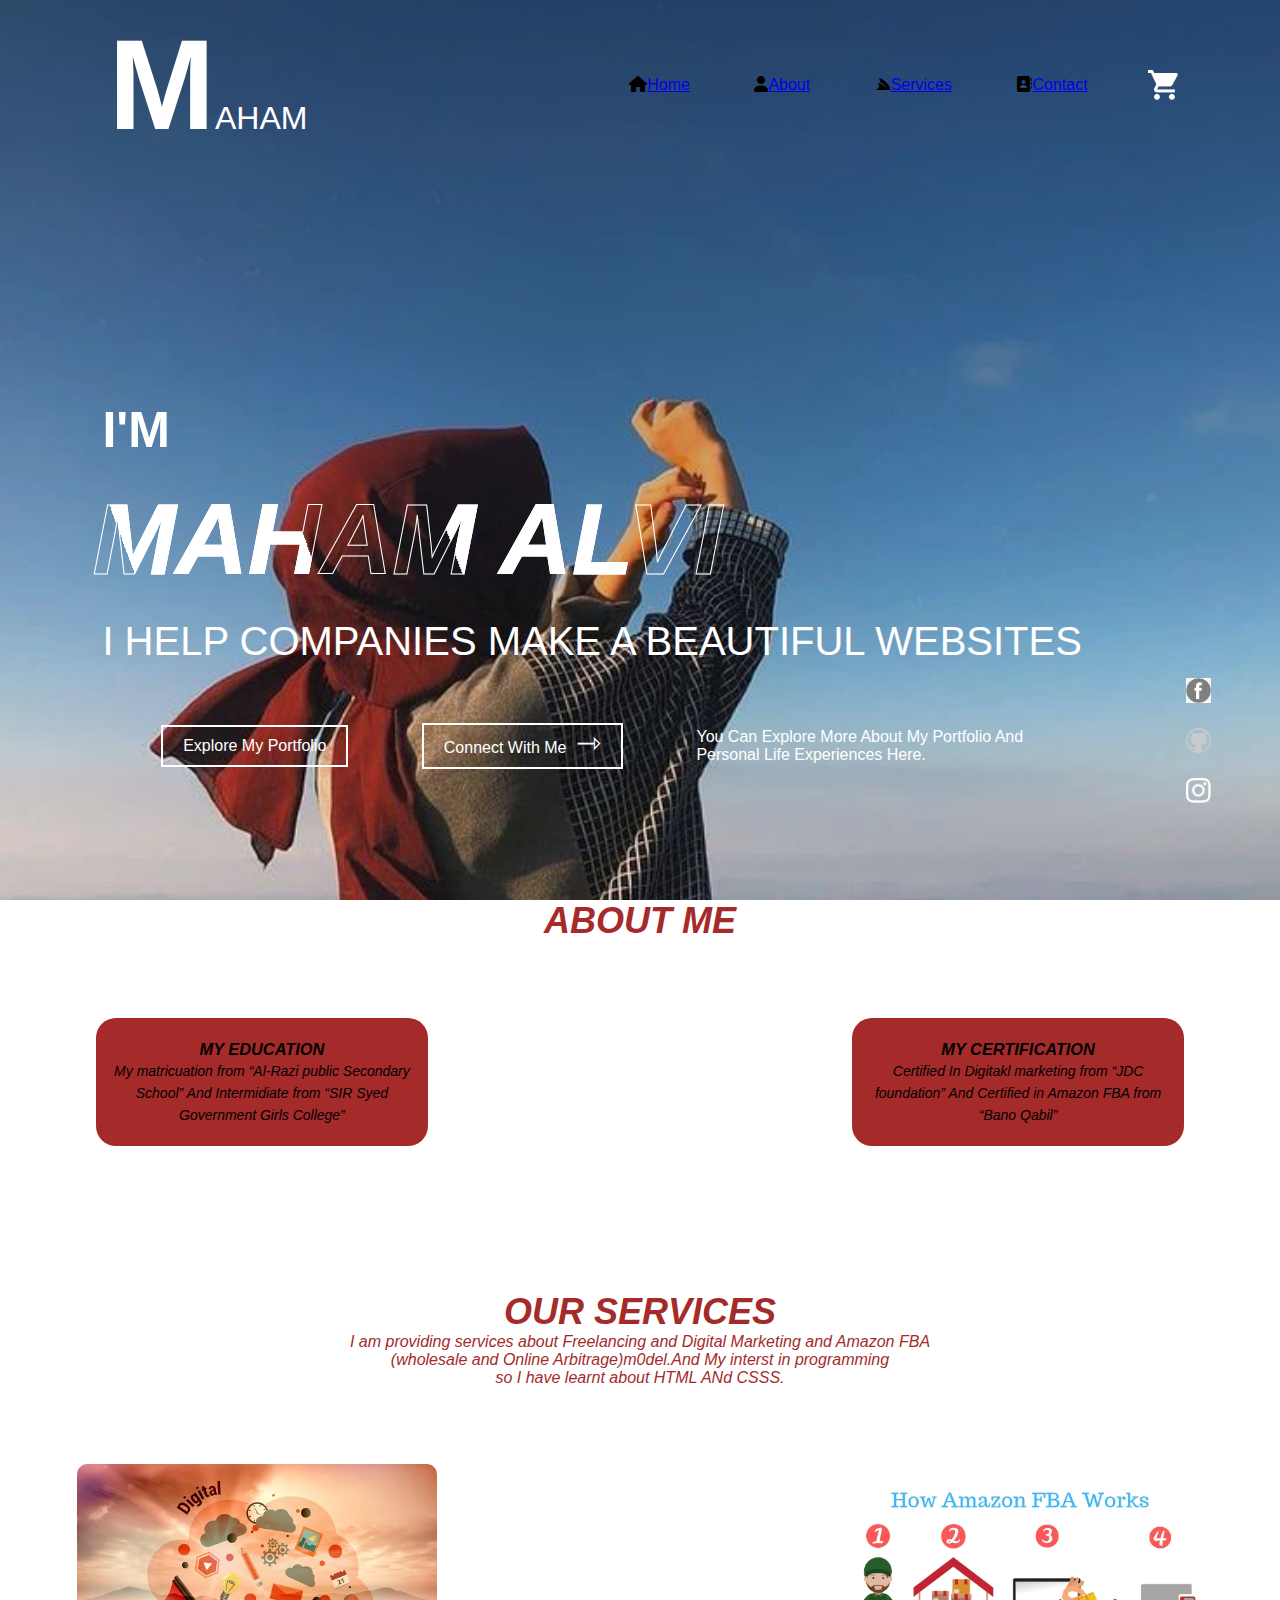
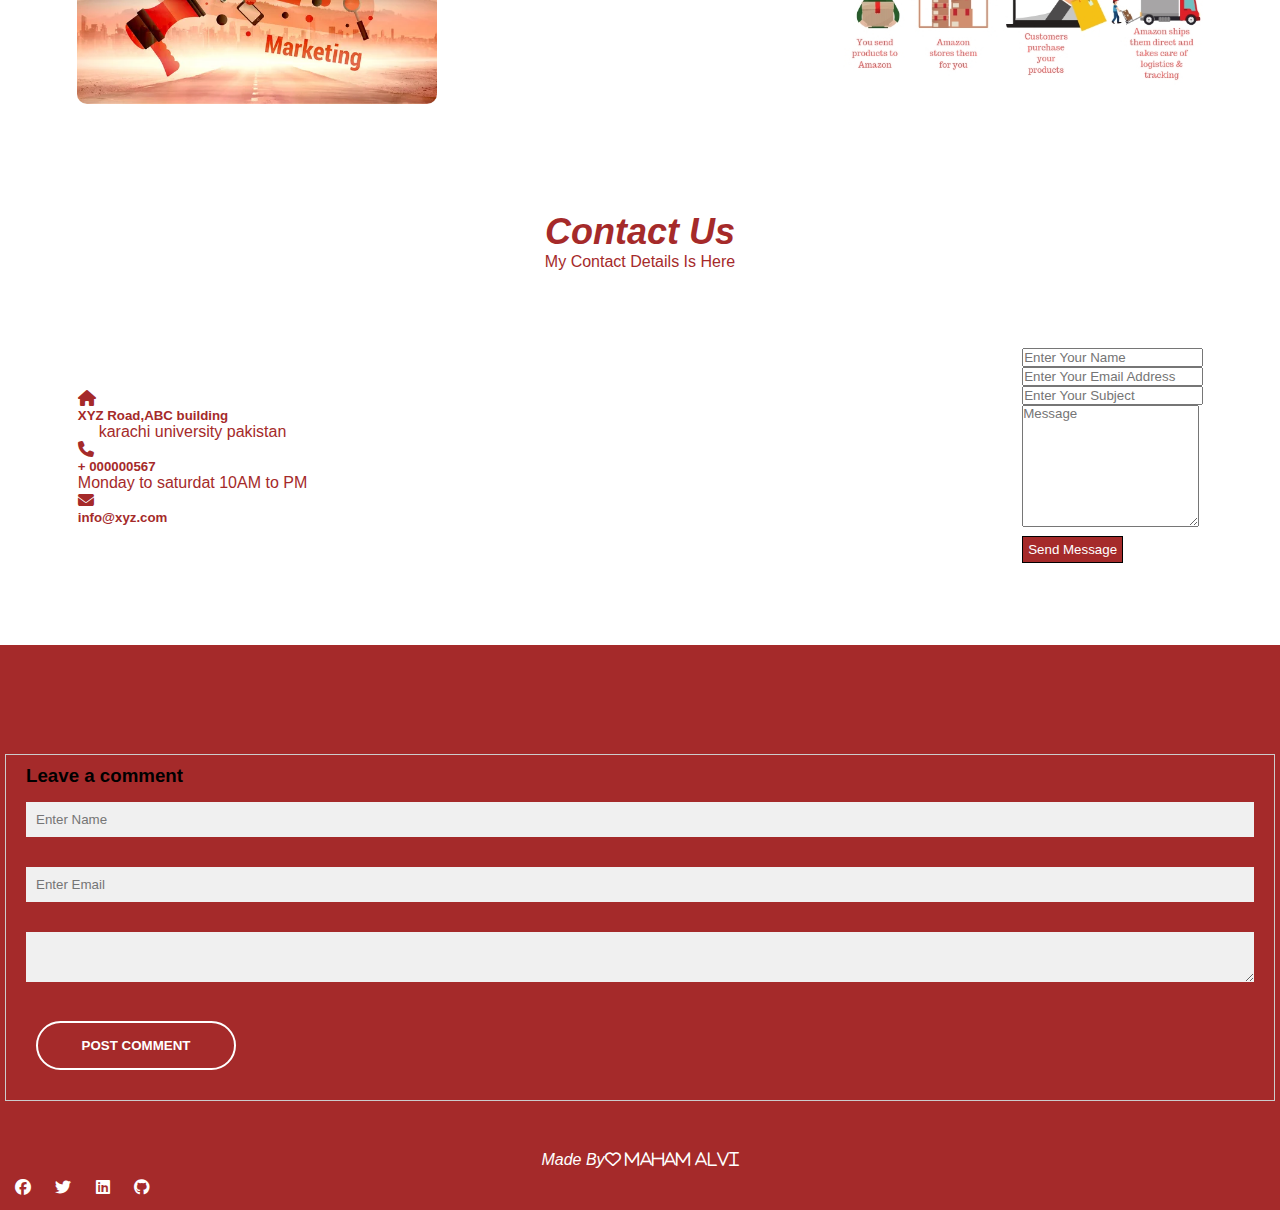
<file: user interface/index.html>
<!DOCTYPE html>
<html lang="en">
<head>
    <meta charset="UTF-8">
    <meta name="viewport" content="width=device-width, initial-scale=1.0">
    <title>USER INTERFACE</title>
    <link rel="stylesheet" href="style.css">
    <link rel="stylesheet" href="https://cdnjs.cloudflare.com/ajax/libs/font-awesome/6.4.2/css/all.min.css">

</head>
<body>

  <div class="container">
        <nav>
            <p>MAHAM</p>
            <ul>
                <li><i class="fa-solid fa-house"></i><a href="index.html">Home</a></li>
                <li><i class="fa-solid fa-user"></i><a href="about.html">About</a></li>
                <li><i class="fa-brands fa-servicestack"></i><a href="services.html">Services</a></li>
                <li><i class="fa-solid fa-address-book"></i><a href="contact.html">Contact</a></li>

            </ul>
            <img src="image/cart.png" class="cart-icon">
        </nav>
        <div class="text-box">
            <h4>I'M</h4>
            <h1>MAHAM ALVI</h1>
            <h3>I HELP COMPANIES MAKE A BEAUTIFUL WEBSITES</h3>

            
            <div class="row">
                <a href="">Explore My Portfolio</a>
                <a href="">Connect With Me <span> &#x21fe;</span></a>
                <span>You Can Explore More About My Portfolio And <br>Personal Life Experiences Here.</span>
            </div> 
        </div>
        <div class="social-icons">
            <a href="https://www.facebook.com/maham.alvi.142"><img src="image/8-81787_instagram-facebook-icon-facebook-gray-circle-logo-hd.png"></a>
            <a href="https://github.com/mahamalvi1718"><img src="image/781588.png"></a>
            <a href="https://instagram.com/maham2977/"><img src="image/instagram.png"></a>

        </div>
    </div>



    <!-- -----about--- -->
    
       <section class="about-me">
        <h1>ABOUT ME</h1>

    <div class="row">
        
        <div class="about-me-col">
            <h3>MY EDUCATION</h3>
            <p>My matricuation from <q>Al-Razi public Secondary School</q> And Intermidiate from <q>SIR Syed Government Girls College</q></p>
        </div>

    <div class="about-me-col">
        <h3>MY CERTIFICATION</h3>
        <p> Certified In Digitakl marketing  from <q>JDC foundation</q> And Certified in Amazon FBA from <q>Bano Qabil</q></p>
    </div>
    </section>
<!-- ---services--- -->

    <section class="services">
        <h1>OUR SERVICES</h1>
        <h4>I am providing services about Freelancing and Digital Marketing and Amazon FBA<br /> (wholesale and Online Arbitrage)m0del.And My interst in programming<br /> so I have learnt about HTML ANd CSSS.</h4>

        <div class="row">
            <div class="services-col">
                <img src="image/depositphotos_76122755-stock-photo-composite-image-of-digital-marketing.jpg">
                <div class="layer">
                    <h3>DIGITAL MARKETING</h3>
                </div>
            </div>
            <div class="services-col">
                <img src="image/How-Amazon-FBA-Works.jpg">
                <div class="layer">
                    <h3>AMAZON FBA</h3>
                </div>
                </div>
        </div>
    </section>


</section>


<div class="contact-us">
    <center><h1>Contact Us</h1></center>
    <p>My Contact Details Is Here</p>

    <div class="row">
        <div class="contact-col">
            <div>
                <i class="fa-solid fa-house"></i>   
                <span>
                <h5>XYZ Road,ABC building</h5>
                 <p>karachi university pakistan</p>
                </span>
            </div>
            <div>
                <i class="fa-solid fa-phone"></i>                    <span>
                    <h5>+ 000000567</h5>
                    <p>Monday to saturdat 10AM to PM</p>
                </span>
            </div>
            <div>
                <i class="fa-solid fa-envelope"></i>                    <span>
                    <h5>info@xyz.com</h5>
                </span>
            </div>


        </div>
        <div class="contact-col"></div>
       <form class="form">
        <input type="Nmae" placeholder="Enter Your Name" required>
        <br />
        <input type="Email" placeholder="Enter Your Email Address" required>
        <br />
        <input type="text" placeholder="Enter Your Subject" required>
        <br />
        <textarea  rows="8" placeholder="Message" required></textarea>
        <br />
        <button type="submit" class="hero-btn" red-btn>Send Message</button>
        <br />
       </form>  
    </div>
</div>


<!-- -------footer--- -->
<section class="footer">
    <br>
    <br>
    <br>



<div class="comment-box">
    <h3>Leave a comment</h3>
    <form class="comment-form">
        <input type="text" placeholder="Enter Name">
        <input type="emial" placeholder="Enter Email">
        <textarea "rows="5" placeholder="Your Comment">
        </textarea>
        <button type="submit" class="hero-btn">POST COMMENT</button>
    </form>
 </div>
 </div>
 <div class="made">
    <p id="made">Made By<i class="fa-regular fa-heart"> Maham Alvi</i></p>
    </div>

 <div class="icons">
    <i class="fa-brands fa-facebook"></i>
    <i class="fa-brands fa-twitter"></i>
    <i class="fa-brands fa-linkedin"></i>
    <i class="fa-brands fa-github"></i>
</div>


</section>
    

</body>
</html
</file>
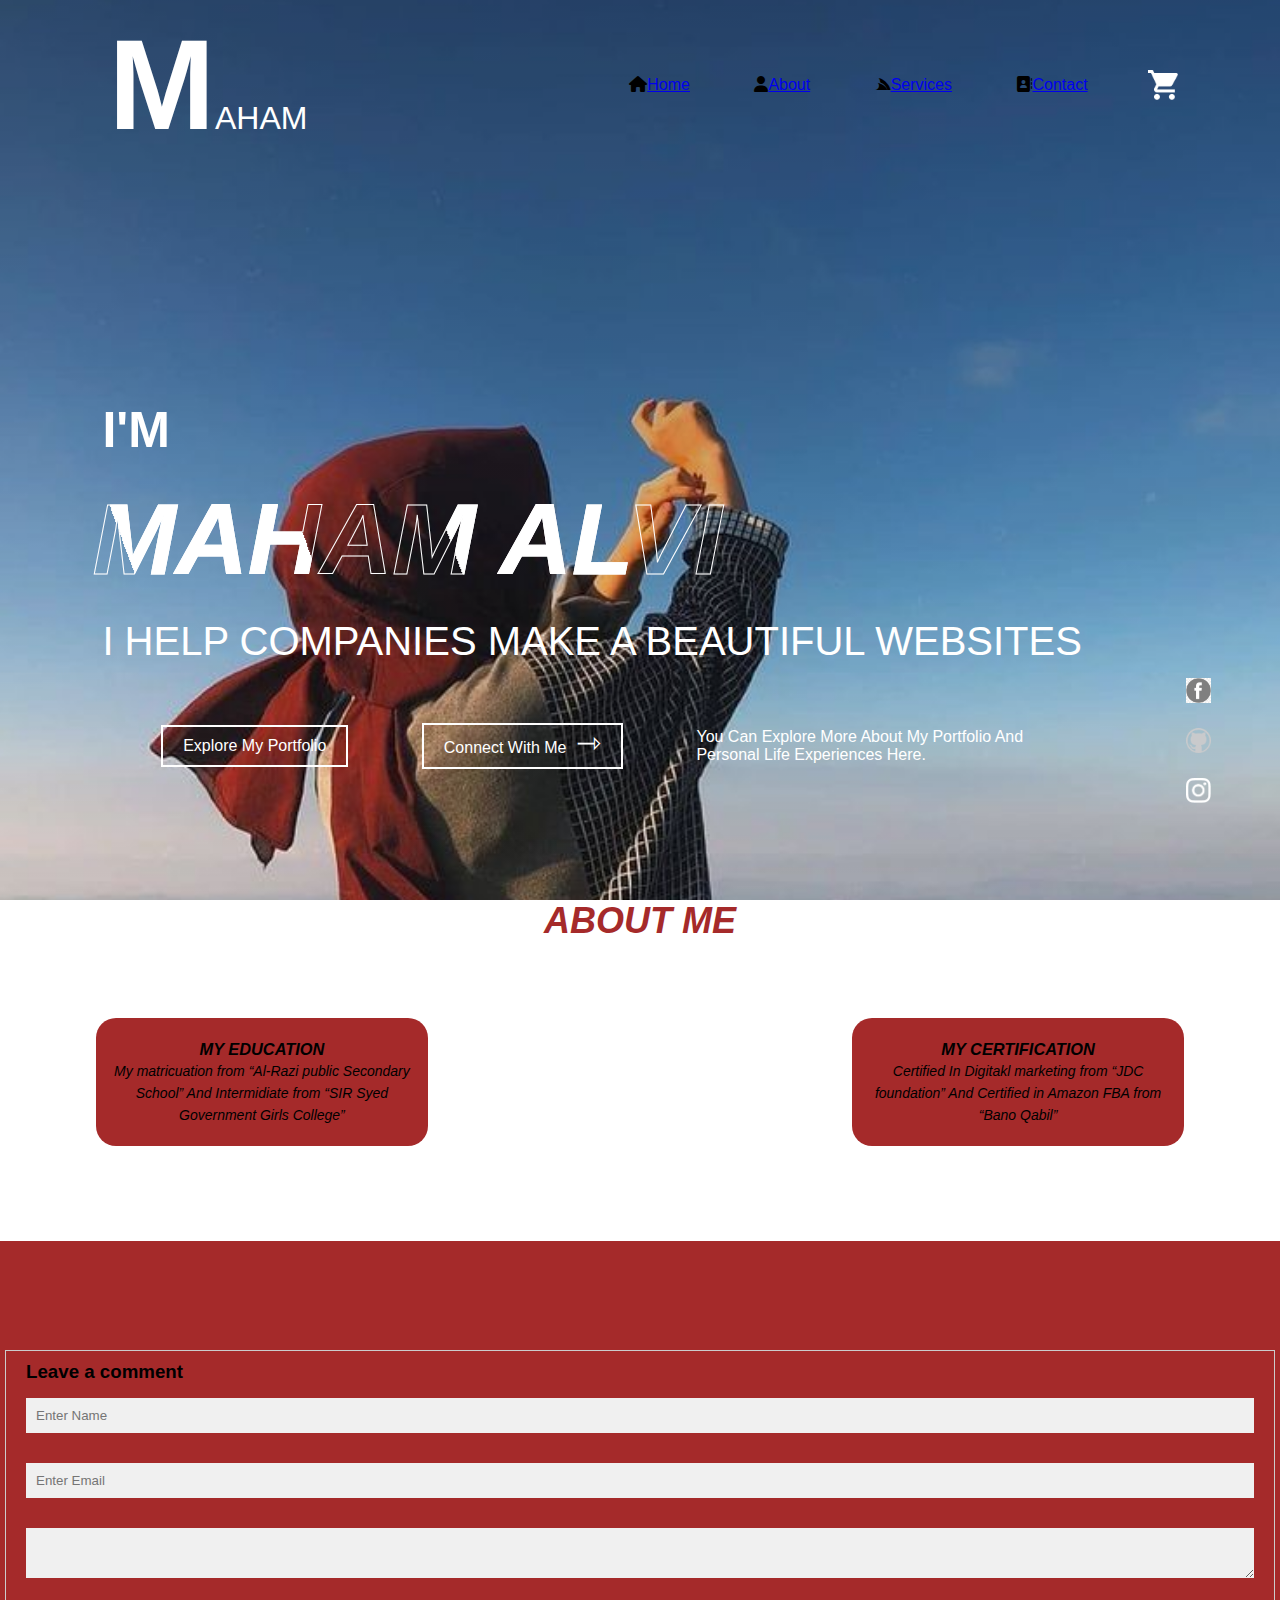
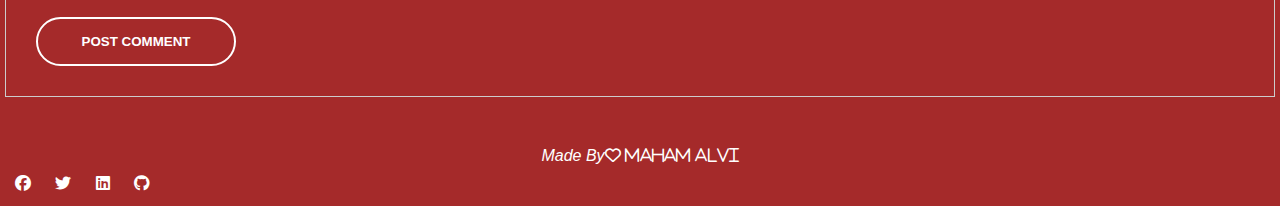
<file: user interface/about.html>
<!DOCTYPE html>
<html lang="en">
<head>
    <meta charset="UTF-8">
    <meta name="viewport" content="width=device-width, initial-scale=1.0">
    <title>USER INTERFACE</title>
    <link rel="stylesheet" href="style.css">
    <link rel="stylesheet" href="https://cdnjs.cloudflare.com/ajax/libs/font-awesome/6.4.2/css/all.min.css">

</head>
<body>
    <section>
        <div class="container">
            <nav>
                <p>MAHAM</p>
                <ul>
                    <li><i class="fa-solid fa-house"></i><a href="index.html">Home</a></li>
                    <li><i class="fa-solid fa-user"></i><a href="about.html">About</a></li>
                    <li><i class="fa-brands fa-servicestack"></i><a href="services.html">Services</a></li>
                    <li><i class="fa-solid fa-address-book"></i><a href="contact.html">Contact</a></li>
    
                </ul>
                <img src="image/cart.png" class="cart-icon">
            </nav>
            <div class="text-box">
                <h4>I'M</h4>
                <h1>MAHAM ALVI</h1>
                <h3>I HELP COMPANIES MAKE A BEAUTIFUL WEBSITES</h3>
    
                
                <div class="row">
                    <a href="">Explore My Portfolio</a>
                    <a href="">Connect With Me <span> &#x21fe;</span></a>
                    <span>You Can Explore More About My Portfolio And <br>Personal Life Experiences Here.</span>
                </div> 
            </div>
            <div class="social-icons">
                <a href="https://www.facebook.com/maham.alvi.142"><img src="image/8-81787_instagram-facebook-icon-facebook-gray-circle-logo-hd.png"></a>
                <a href="https://github.com/mahamalvi1718"><img src="image/781588.png"></a>
                <a href="https://instagram.com/maham2977/"><img src="image/instagram.png"></a>
    
            </div>
        </div>
    
    
    
       <section class="about-me">
        <h1>ABOUT ME</h1>

    <div class="row">
        
        <div class="about-me-col">
            <h3>MY EDUCATION</h3>
            <p>My matricuation from <q>Al-Razi public Secondary School</q> And Intermidiate from <q>SIR Syed Government Girls College</q></p>
        </div>
    <div class="about-me-col">
        <h3>MY CERTIFICATION</h3>
        <p> Certified In Digitakl marketing  from <q>JDC foundation</q> And Certified in Amazon FBA from <q>Bano Qabil</q></p>
    </div>
    </section>


<!-- ---foooter--- -->

<section class="footer">
    <br>
    <br>
    <br>



<div class="comment-box">
    <h3>Leave a comment</h3>
    <form class="comment-form">
        <input type="text" placeholder="Enter Name">
        <input type="emial" placeholder="Enter Email">
        <textarea "rows="5" placeholder="Your Comment">
        </textarea>
        <button type="submit" class="hero-btn">POST COMMENT</button>
    </form>
 </div>
 </div>
 <div class="made">
    <p id="made">Made By<i class="fa-regular fa-heart"> Maham Alvi</i></p>
    </div>

 <div class="icons">
    <i class="fa-brands fa-facebook"></i>
    <i class="fa-brands fa-twitter"></i>
    <i class="fa-brands fa-linkedin"></i>
    <i class="fa-brands fa-github"></i>
</div>


</section>


</body>
</html
</file>
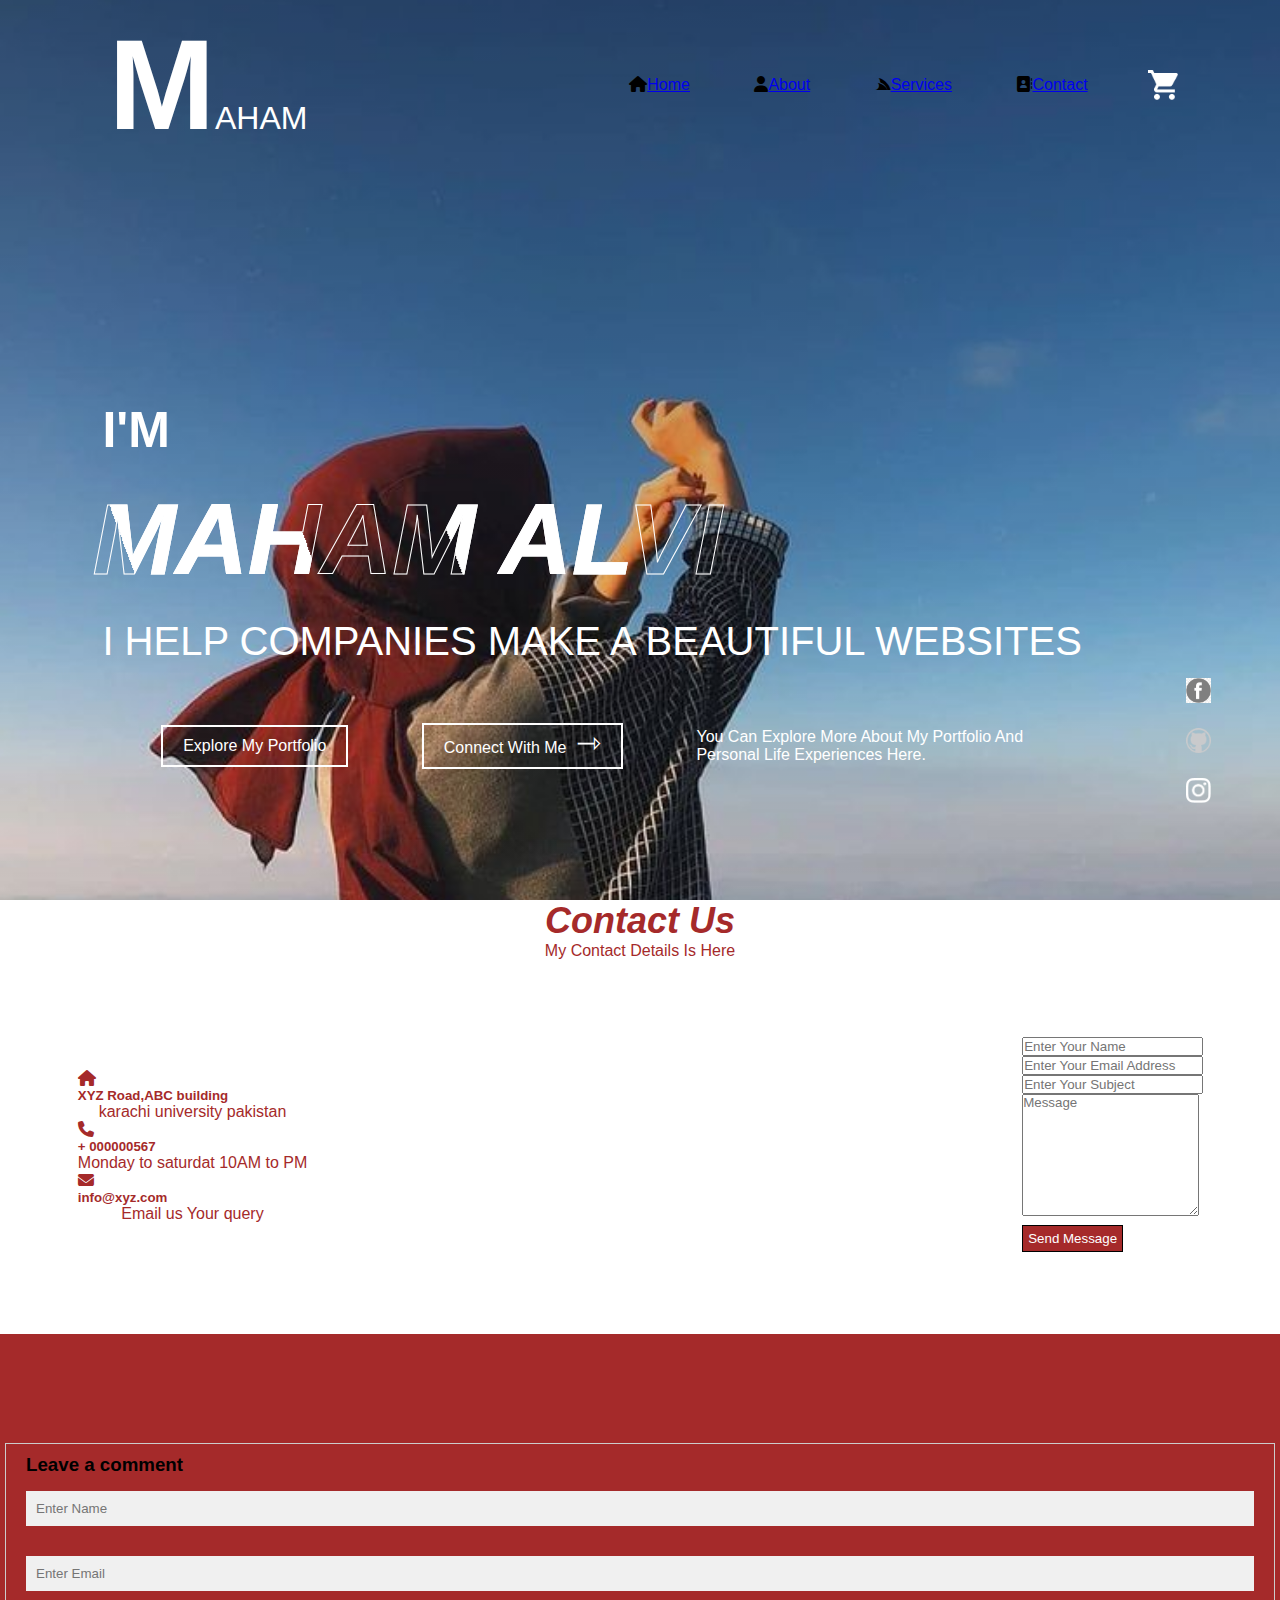
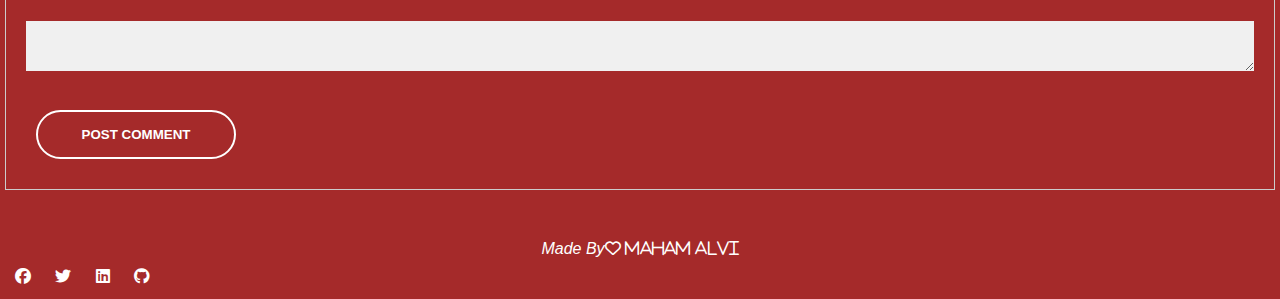
<file: user interface/contact.html>
<!DOCTYPE html>
<html lang="en">
<head>
    <meta charset="UTF-8">
    <meta name="viewport" content="width=device-width, initial-scale=1.0">
    <title>USER INTERFACE</title>
    <link rel="stylesheet" href="style.css">
    <link rel="stylesheet" href="https://cdnjs.cloudflare.com/ajax/libs/font-awesome/6.4.2/css/all.min.css">

</head>
<body>
    <div class="container">
        <nav>
            <p>MAHAM</p>
            <ul>
                <li><i class="fa-solid fa-house"></i><a href="index.html">Home</a></li>
                <li><i class="fa-solid fa-user"></i><a href="about.html">About</a></li>
                <li><i class="fa-brands fa-servicestack"></i><a href="services.html">Services</a></li>
                <li><i class="fa-solid fa-address-book"></i><a href="contact.html">Contact</a></li>

            </ul>
            <img src="image/cart.png" class="cart-icon">
        </nav>
        <div class="text-box">
            <h4>I'M</h4>
            <h1>MAHAM ALVI</h1>
            <h3>I HELP COMPANIES MAKE A BEAUTIFUL WEBSITES</h3>

            
            <div class="row">
                <a href="">Explore My Portfolio</a>
                <a href="">Connect With Me <span> &#x21fe;</span></a>
                <span>You Can Explore More About My Portfolio And <br>Personal Life Experiences Here.</span>
            </div> 
        </div>
        <div class="social-icons">
            <a href="https://www.facebook.com/maham.alvi.142"><img src="image/8-81787_instagram-facebook-icon-facebook-gray-circle-logo-hd.png"></a>
            <a href="https://github.com/mahamalvi1718"><img src="image/781588.png"></a>
            <a href="https://instagram.com/maham2977/"><img src="image/instagram.png"></a>

        </div>
    </div>


    </section>

    <section class="contact-us">
        <center><h1>Contact Us</h1></center>
        <p>My Contact Details Is Here</p>


        <div class="row">
            <div class="contact-col">
                <div>
                    <i class="fa-solid fa-house"></i>   
                    <span>
                    <h5>XYZ Road,ABC building</h5>
                     <p>karachi university pakistan</p>
                    </span>
                </div>
                <div>
                    <i class="fa-solid fa-phone"></i>                    <span>
                        <h5>+ 000000567</h5>
                        <p>Monday to saturdat 10AM to PM</p>
                    </span>
                </div>
                <div>
                    <i class="fa-solid fa-envelope"></i>                    <span>
                        <h5>info@xyz.com</h5>
                        <p>Email us Your query</p>
                    </span>
                </div>


            </div>
            <div class="contact-col"></div>
           <form class="form">
            <input type="Nmae" placeholder="Enter Your Name" required>
            <br />
            <input type="Email" placeholder="Enter Your Email Address" required>
            <br />
            <input type="text" placeholder="Enter Your Subject" required>
            <br />
            <textarea  rows="8" placeholder="Message" required></textarea>
            <br />
            <button type="submit" class="hero-btn" red-btn>Send Message</button>
            <br />
           </form>  
        </div>
    </section>


<!-- ---foooter--- -->
<section class="footer">
    <br>
    <br>
    <br>



<div class="comment-box">
    <h3>Leave a comment</h3>
    <form class="comment-form">
        <input type="text" placeholder="Enter Name">
        <input type="emial" placeholder="Enter Email">
        <textarea "rows="5" placeholder="Your Comment">
        </textarea>
        <button type="submit" class="hero-btn">POST COMMENT</button>
    </form>
 </div>
 </div>
 <div class="made">
    <p id="made">Made By<i class="fa-regular fa-heart"> Maham Alvi</i></p>
    </div>

 <div class="icons">
    <i class="fa-brands fa-facebook"></i>
    <i class="fa-brands fa-twitter"></i>
    <i class="fa-brands fa-linkedin"></i>
    <i class="fa-brands fa-github"></i>
</div>


</section>


    

</body>
</html
</file>
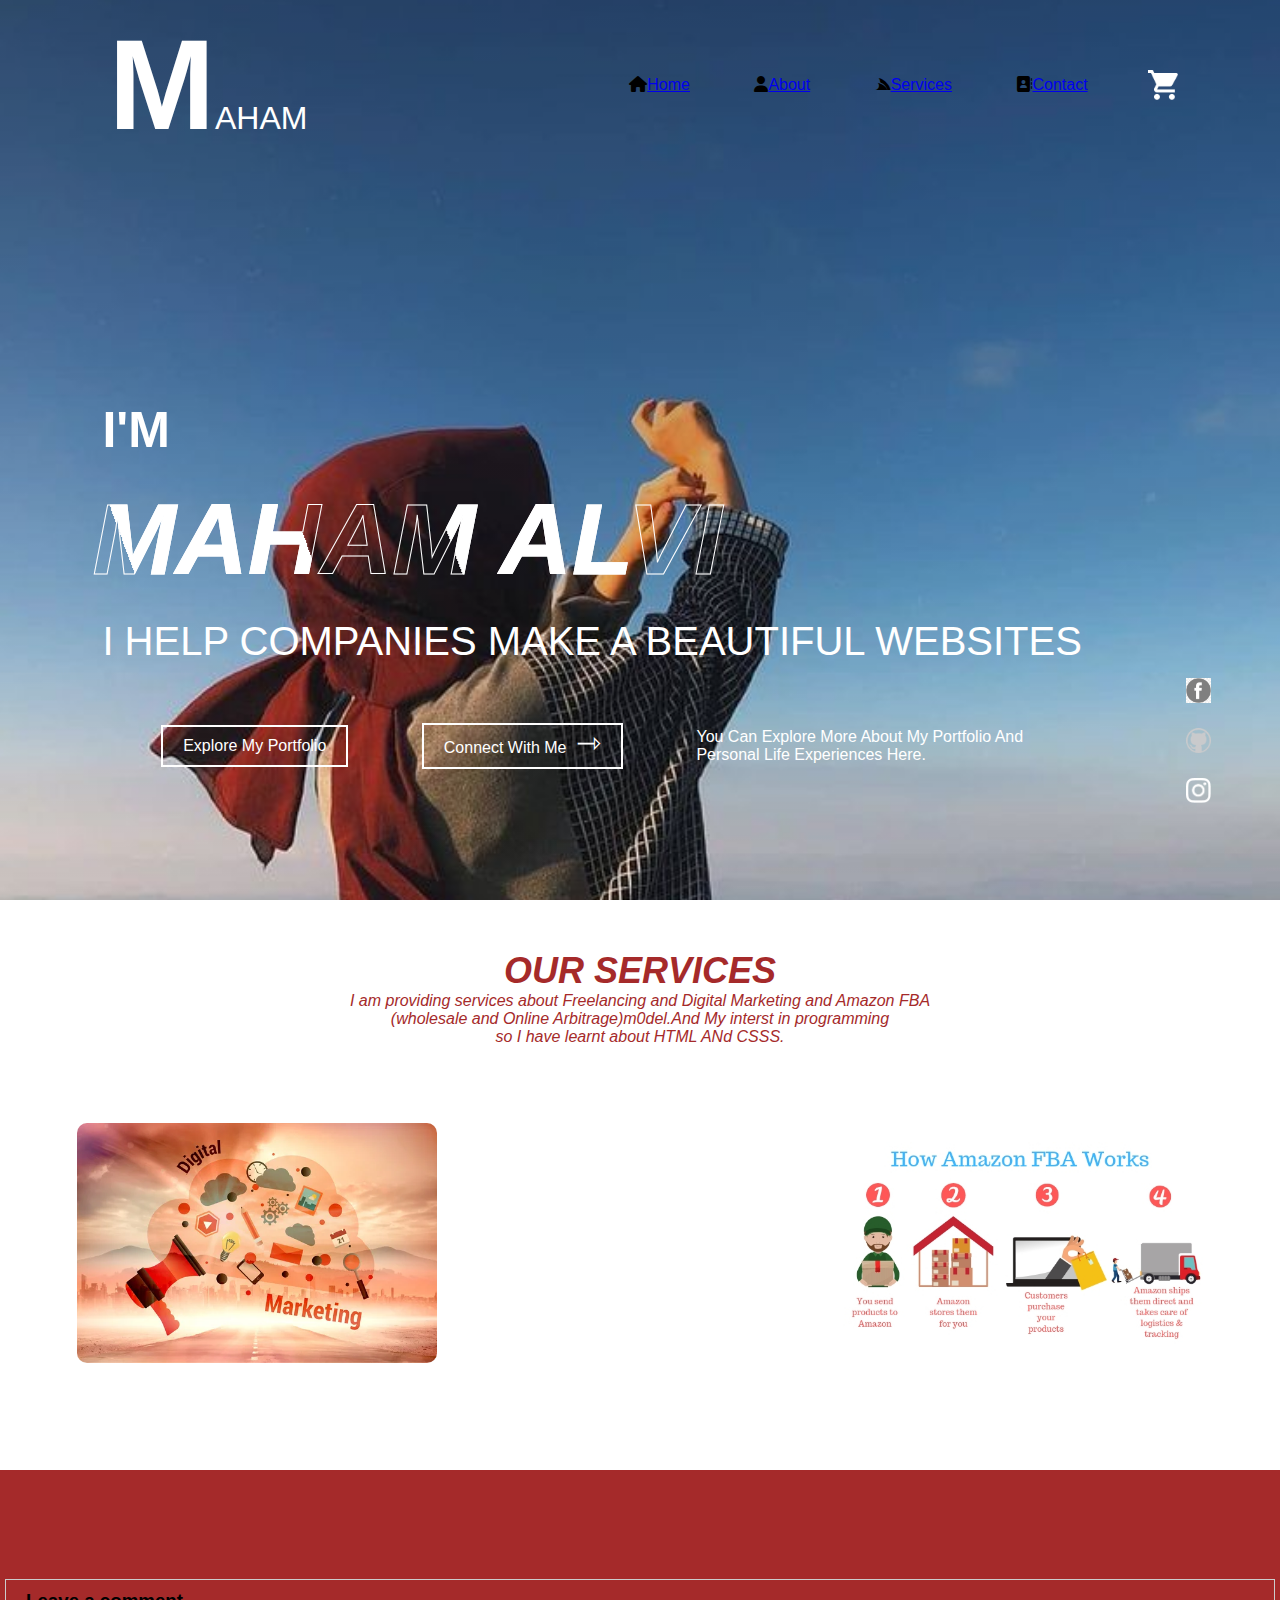
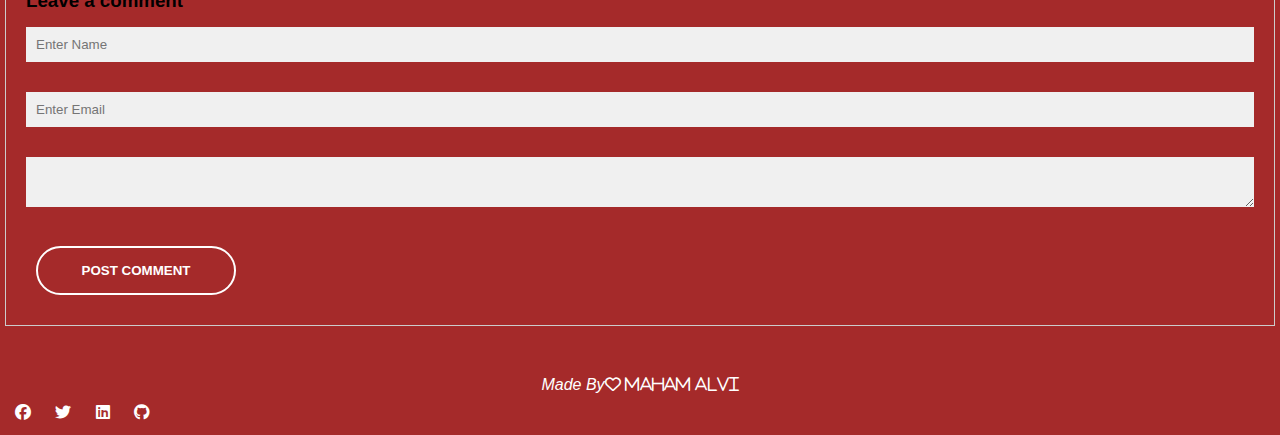
<file: user interface/services.html>
<!DOCTYPE html>
<html lang="en">
<head>
    <meta charset="UTF-8">
    <meta name="viewport" content="width=device-width, initial-scale=1.0">
    <title>USER INTERFACE</title>
    <link rel="stylesheet" href="style.css">
    <link rel="stylesheet" href="https://cdnjs.cloudflare.com/ajax/libs/font-awesome/6.4.2/css/all.min.css">

</head>
<body>
    <div class="container">
        <nav>
            <p>MAHAM</p>
            <ul>
                <li><i class="fa-solid fa-house"></i><a href="index.html">Home</a></li>
                <li><i class="fa-solid fa-user"></i><a href="about.html">About</a></li>
                <li><i class="fa-brands fa-servicestack"></i><a href="services.html">Services</a></li>
                <li><i class="fa-solid fa-address-book"></i><a href="contact.html">Contact</a></li>

            </ul>
            <img src="image/cart.png" class="cart-icon">
        </nav>
        <div class="text-box">
            <h4>I'M</h4>
            <h1>MAHAM ALVI</h1>
            <h3>I HELP COMPANIES MAKE A BEAUTIFUL WEBSITES</h3>

            
            <div class="row">
                <a href="">Explore My Portfolio</a>
                <a href="">Connect With Me <span> &#x21fe;</span></a>
                <span>You Can Explore More About My Portfolio And <br>Personal Life Experiences Here.</span>
            </div> 
        </div>
        <div class="social-icons">
            <a href="https://www.facebook.com/maham.alvi.142"><img src="image/8-81787_instagram-facebook-icon-facebook-gray-circle-logo-hd.png"></a>
            <a href="https://github.com/mahamalvi1718"><img src="image/781588.png"></a>
            <a href="https://instagram.com/maham2977/"><img src="image/instagram.png"></a>

        </div>
    </div>


       </section>
    
       <section class="services">
        <h1>OUR SERVICES</h1>
        <h4>I am providing services about Freelancing and Digital Marketing and Amazon FBA<br /> (wholesale and Online Arbitrage)m0del.And My interst in programming<br /> so I have learnt about HTML ANd CSSS.</h4>

        <div class="row">
            <div class="services-col">
                <img src="image/depositphotos_76122755-stock-photo-composite-image-of-digital-marketing.jpg">
                <div class="layer">
                    <h3>DIGITAL MARKETING</h3>
                </div>
            </div>
            <div class="services-col">
                <img src="image/How-Amazon-FBA-Works.jpg">
                <div class="layer">
                    <h3>AMAZON FBA</h3>
                </div>
                </div>
        </div>
    </section>

<!-- ---foooter--- -->
<section class="footer">
    <br>
    <br>
    <br>



<div class="comment-box">
    <h3>Leave a comment</h3>
    <form class="comment-form">
        <input type="text" placeholder="Enter Name">
        <input type="emial" placeholder="Enter Email">
        <textarea "rows="5" placeholder="Your Comment">
        </textarea>
        <button type="submit" class="hero-btn">POST COMMENT</button>
    </form>
 </div>
 </div>
 <div class="made">
    <p id="made">Made By<i class="fa-regular fa-heart"> Maham Alvi</i></p>
    </div>

 <div class="icons">
    <i class="fa-brands fa-facebook"></i>
    <i class="fa-brands fa-twitter"></i>
    <i class="fa-brands fa-linkedin"></i>
    <i class="fa-brands fa-github"></i>
</div>


</section>



</body>
</html
</file>
<file: user interface/style.css>
*{
    margin: 0;
    padding: 0;
    box-sizing: border-box;
    font-family: 'poppins', sans-serif;
}

.container{
    width: 100%;
    height: 100vh;
    background-image: linear-gradient(rgba(0,0,0,0.3),transparent),url(image/8a17df696ce350f98e97a1f192ec2ddc.jpg);
    background-size: cover;
    background-position: center;
    padding: 0 8%;
    position: relative;
}
.container p{
    margin: 6px;
    color: #fff;
    font-size: 200%;
    cursor: pointer;
}
.container p::first-letter{
    font-weight: bold;
    font-size: 700%;
    color: #fff;
    font-size: 400%;
}
nav{
    display: flex;
    width: 100%;
    align-items: center;
    flex-wrap: wrap;
    padding: 5px 0;
}
.cart-icon{
    width: 30px;
    cursor: pointer;
}
nav ul{
    flex: 1;
    text-align: right;
    padding-right: 30px;
}
nav ul li{
    display: inline-block;
    list-style: none;
    margin: 10px 30px;
}
nav ul li a.fa-brands{
    color: #fff;
    text-decoration: none;
}
a:visited{
    color: #fff;
}
a:hover{
    color: brown;
    background-color: rgba(211, 211, 211, 0.199);
}
a:active{
    color: brown;
}
.text-box{
    color: #fff;
    position: absolute;
    bottom: 8%;
}
.text-box h4{
    font-size: 50px;
    font-weight: 600;
}
.text-box h1{
    font-size: 100px;
    line-height: 160px;
    margin-left: -10px;
  color: transparent;
  -webkit-text-stroke: 1px #fff;
  background: url(image/back.png);
  -webkit-background-clip: text ;
  background-position: 0 0;
  animation: back 20s linear infinite;

}
@keyframes back{
    100%{
        background-position: 2000px 0;
    }
}
.text-box h3{
    font-size: 40px;
    font-weight: 400;

}
.row{
    display: flex;
    align-items: center;
    flex-wrap: wrap;
    margin-top: 30px;
}
.text-box a{
    color: #fff;
    text-decoration: none;
    padding: 10px 20px;
    margin-right: 20px;
    border: 2px solid #fff;
}
.text-box a span{
     font-size: 30px;
     line-height: 15px;
     margin-left: 5px;
}
.social-icons{
    position: absolute;
    right: 5%;
    bottom: 8%;
}
.social-icons img{
    width: 25px;
    display: block;
    margin: 25px 5px;
}
.about-me{
    width: 80%;
    margin: auto;
    text-align: left;
    padding-top: 100px ;
    box-sizing: border-box;
}


/* -----about---- */
.about-me{
    width: 100%;
    margin: auto;
    text-align: center;
    padding-top: 100px ;
}
h1{
    font-size: 36px;
    font-weight: 600;
    color: brown;
    font-style: oblique;
}
.about-me{
    color: black;
    font-size: 14px;
    font-weight: 300;
    line-height: 22px;
    padding: 10px;
    font-style: oblique;
}
.row{
    margin: 6%;
    display: flex;
    justify-content: space-between;
}
.about-me-col{
    flex-basis: 30%;
    background: brown;
    border-radius: 20px;
    margin: 10px;
    padding: 20px 12px;
    box-sizing: border-box;
    font-style: oblique;
    font-weight: 500;
    justify-content: space-between;
    color: black;
}
.h3{
    text-align: center;
    font-weight: 600;
    margin: 10px 0;
    font-style: oblique;
}
/* ---services--- */
.services{
    width: 100%;
    margin: auto;text-align: center;
    padding-top: 50px;
    
}
.services-col{
    flex-basis: 32%;
    border-radius: 10px;
    margin-bottom: 30px;
    position: relative;
    overflow: hidden;
}
.services h4{
    color: brown;
    font-style: oblique;
    font-weight: 500;
}
.services-col img{
    width: 100%;
    display: block;
}
.layer{
    background: transparent;
    height: 100%;
    width: 100%;
    position: absolute;
    top: 0;
    left: 0;
    transition: 0.5s;
}
.layer:hover{
    background: rgba(95, 34, 34, 0.7);
}
.layer h3{
    width: 100%;
    font-weight: 500;
    color: #fff;
    font-size: 26px;
    bottom: 0;
    left: 50%;
    transform: translateX(-50%);
    position: absolute;
    opacity: 0;
    transition: 0.5s;
}
.layer:hover h3{
    bottom: 49%;
    opacity: 1;
}
.footer{
    border: 5px solid brown;
    box-shadow: brown;
    background: brown;
}
.icons .fa-brands{
    margin: 5px;
    padding: 5px;
    color: #fff;
    font-weight: 500;
    text-align: center;

}
.made p{
    text-align: center;
    font-style: oblique;
    font-weight: 500;
    font-size: medium;
    color: #fff;
}
.contact-us{
    height: 100%;
    margin: 0%;
}
.contact-us p{
    text-align: center;
    color: brown;
}
.contact-col{
    color: brown;
    padding: 1px;

}
.contact-col input, .contact-col textarea{
    width: 100%;
    padding: 20px;
    margin-bottom: 80px;
    outline: none;
    border: 1px solid brown;
    box-sizing: border-box;
    background-color: brown;
    color: black;

}
.contact-col input, button{
    border: 1px solid black;
    margin: 5px 0;
    padding: 5px 5px;
    background-color: brown;
    color: #fff;
}
.footer{
    margin: 0;
    padding: 0;
}

.comment-box{
    border: 1px solid #ccc;
    margin: 50px 0;
    padding: 10px 20px;
}
.comment-box h3{
    text-align: left;
}
.comment-form input, .comment-form textarea{
    width: 100%;
    padding: 10px;
    margin: 15px 0;
    box-sizing: border-box;
    border: none;
    outline: none;
    background: #f0f0f0;
}
.comment-form button{
    margin: 10px 0;
    width: 200px;
    padding: 15px 0;
    text-align: center;
    margin: 20px 10px;
    border-radius: 25px;
    font-weight: bold;
    border: 2px solid #fff;
    background: transparent;
    color: #fff;
    cursor: pointer;
    position: relative;
    overflow: hidden;

}
.comment-form:hover span{
    width: 100%;
}
.comment-form:hover{
    border: none;
}
</file>
